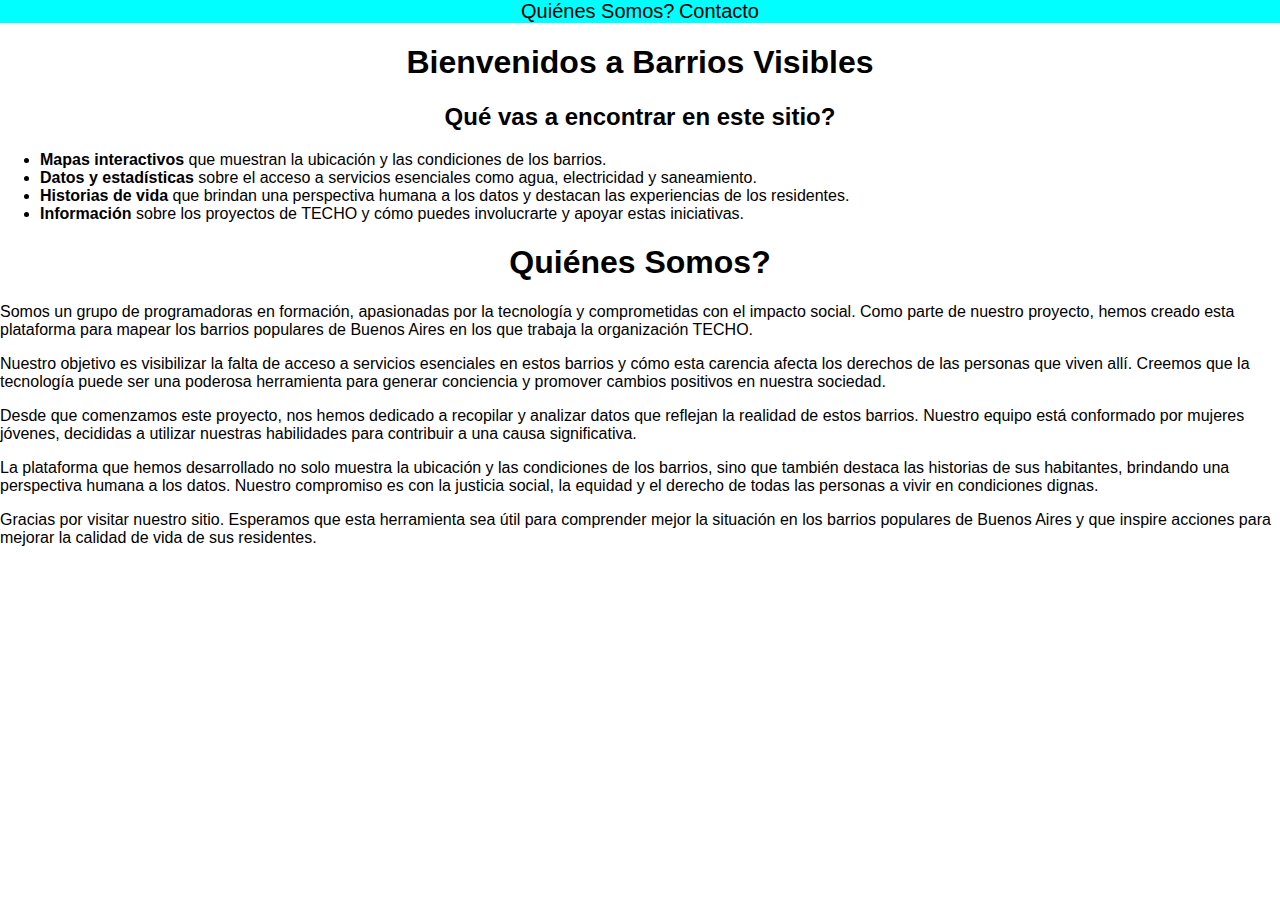
<file: index.html>
<!DOCTYPE html>
<html lang="en">
<head>
    <meta charset="UTF-8">
    <meta name="viewport" content="width=device-width, initial-scale=1.0">
    <title>Mapa Barrios</title>
 <link rel="stylesheet" href="/style.css">
</head>

<body> 
<!-- Encabezado -->
    <div class="header">
        <header>
            <nav>
                <a class="quienessomos" href="C:\Users\vaian\OneDrive\Escritorio\Conectando Barrios\Barrios Visibles\quienes-somos.html">Quiénes Somos?</a>
                <a class="contacto" href="C:\Users\vaian\OneDrive\Escritorio\Conectando Barrios\Barrios Visibles\contacto.html">Contacto</a>
            </nav>
        </header>
        <!--
        <section class="quienes.somos">
            <h2>Quiénes Somos?</h2>
            <p>Contenido de la sección 1.</p>
        </section>
    
        <section class="contacto">
            <h2>Contacto</h2>
            <p>Contenido de la sección 2.</p>
        </section>
    -->
<!-- Bienvenida al sitio web al sitio web -->
    
    <div class="inicio">
     <h1> 
      Bienvenidos a Barrios Visibles
     </h1>
           <h2>
             Qué vas a encontrar en este sitio?
            </h2>
            <ul>
                <li><b>Mapas interactivos</b> que muestran la ubicación y las condiciones de los barrios.</li>
                <li><b>Datos y estadísticas</b> sobre el acceso a servicios esenciales como agua, electricidad y saneamiento.</li>
                <li><b>Historias de vida</b> que brindan una perspectiva humana a los datos y destacan las experiencias de los residentes.</li>
                <li><b>Información</b> sobre los proyectos de TECHO y cómo puedes involucrarte y apoyar estas iniciativas.</li>
            </ul>
            <h1>
                Quiénes Somos?
            </h1>
            <p>Somos un grupo de programadoras en formación, apasionadas por la tecnología y comprometidas con el impacto social. Como parte de nuestro proyecto, hemos creado esta plataforma para mapear los barrios populares de Buenos Aires en los que trabaja la organización TECHO.</p>
            <p>Nuestro objetivo es visibilizar la falta de acceso a servicios esenciales en estos barrios y cómo esta carencia afecta los derechos de las personas que viven allí. Creemos que la tecnología puede ser una poderosa herramienta para generar conciencia y promover cambios positivos en nuestra sociedad.</p>
            <p>Desde que comenzamos este proyecto, nos hemos dedicado a recopilar y analizar datos que reflejan la realidad de estos barrios. Nuestro equipo está conformado por mujeres jóvenes, decididas a utilizar nuestras habilidades para contribuir a una causa significativa.</p>
            <p>La plataforma que hemos desarrollado no solo muestra la ubicación y las condiciones de los barrios, sino que también destaca las historias de sus habitantes, brindando una perspectiva humana a los datos. Nuestro compromiso es con la justicia social, la equidad y el derecho de todas las personas a vivir en condiciones dignas.</p>
            <p>Gracias por visitar nuestro sitio. Esperamos que esta herramienta sea útil para comprender mejor la situación en los barrios populares de Buenos Aires y que inspire acciones para mejorar la calidad de vida de sus residentes.</p>
    </div>
</body>
</file>
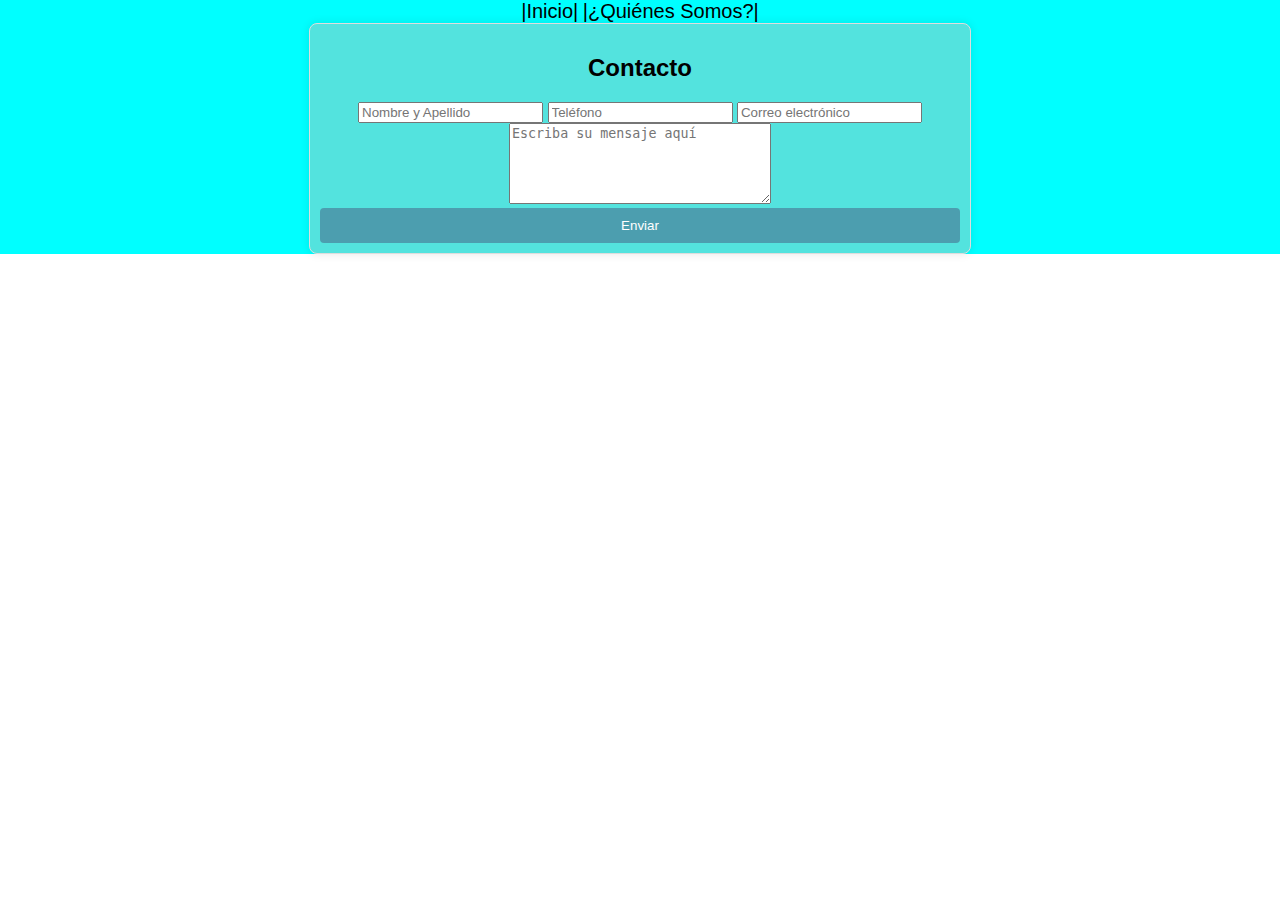
<file: contacto.html>
<!DOCTYPE html>
<html lang="es">


<head>
    <meta charset="UTF-8">
    <meta name="viewport" content="width=device-width, initial-scale=1.0">
    <title>Contacto</title>
    <link rel="stylesheet" href="/style.css">
</head>

<body>
    <!--Header-->
    <header>
        
            <nav>
                <a class="contacto" href="/index.html">|Inicio|</a>
                <a class="quienessomos" href="/quienes-somos.html">|¿Quiénes Somos?| </a>
               
            </nav>
        
        <form action="https://formsubmit.co/contactodesigualdadsocial@gmail.com" method="POST" class="form-contact"
        autocomplete="off">
        <h2>Contacto</h2>



        <div class="formulario">

            <input type="text" name="name" placeholder="Nombre y Apellido">

            <input type="tel" name="phone" placeholder="Teléfono">

            <input type="email" name="email" placeholder="Correo electrónico">

            <textarea name="message" cols="30" rows="5" placeholder="Escriba su mensaje aquí"></textarea>

            <input class="btn" type="submit" value="Enviar">

        </div>
    </header>
    

    <script src="script.js"></script>
    </form>
</body>


</html>
</file>
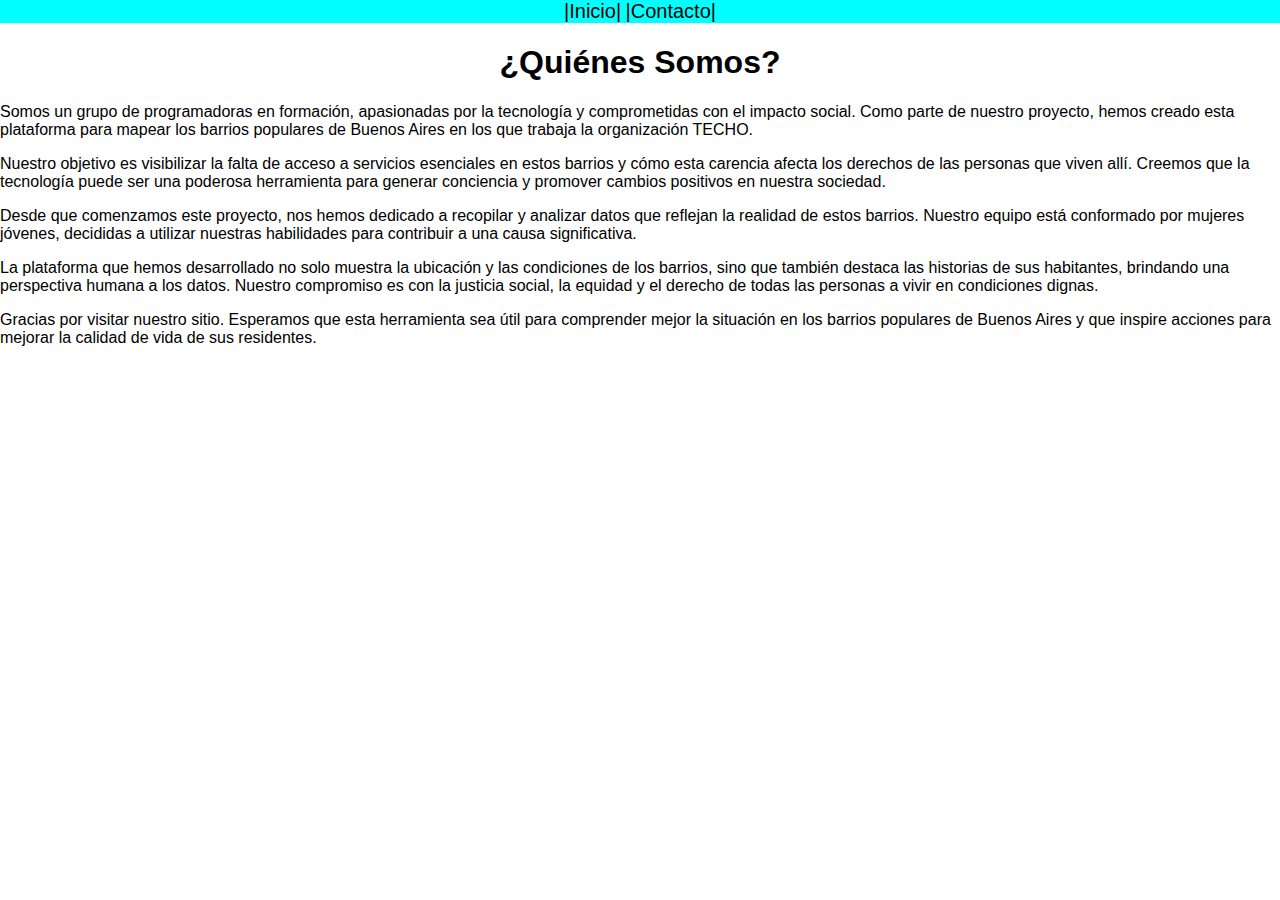
<file: quienes-somos.html>
<!DOCTYPE html>
<html lang="en">

<head>
    <meta charset="UTF-8">
    <meta name="viewport" content="width=device-width, initial-scale=1.0">
    <title>Quiénes Somos?</title>
    <link rel="stylesheet" href="style.css">
</head>

<body>

    <div class="header">
        <header>
            <nav>
                <a class="contacto" href="/index.html">|Inicio|</a>
                <a class="contacto" href="/contacto.html">|Contacto|</a>
               
            </nav>
        </header>
        <h1>
            ¿Quiénes Somos?
        </h1>
        <p>Somos un grupo de programadoras en formación, apasionadas por la tecnología y comprometidas con el impacto
            social. Como parte de nuestro proyecto, hemos creado esta plataforma para mapear los barrios populares de
            Buenos Aires en los que trabaja la organización TECHO.</p>
        <p>Nuestro objetivo es visibilizar la falta de acceso a servicios esenciales en estos barrios y cómo esta
            carencia afecta los derechos de las personas que viven allí. Creemos que la tecnología puede ser una
            poderosa herramienta para generar conciencia y promover cambios positivos en nuestra sociedad.</p>
        <p>Desde que comenzamos este proyecto, nos hemos dedicado a recopilar y analizar datos que reflejan la realidad
            de estos barrios. Nuestro equipo está conformado por mujeres jóvenes, decididas a utilizar nuestras
            habilidades para contribuir a una causa significativa.</p>
        <p>La plataforma que hemos desarrollado no solo muestra la ubicación y las condiciones de los barrios, sino que
            también destaca las historias de sus habitantes, brindando una perspectiva humana a los datos. Nuestro
            compromiso es con la justicia social, la equidad y el derecho de todas las personas a vivir en condiciones
            dignas.</p>
        <p>Gracias por visitar nuestro sitio. Esperamos que esta herramienta sea útil para comprender mejor la situación
            en los barrios populares de Buenos Aires y que inspire acciones para mejorar la calidad de vida de sus
            residentes.</p>
    </div>
</body>

</html>
</file>
<file: style.css>
header {
    display: grid; /* Utiliza display grid para organizar los elementos dentro del header */
    place-items: center; /* Centra los elementos dentro del header tanto horizontal como verticalmente */
    background-color: aqua; /* Establece el color de fondo del header como aqua */
}

body, html {
    height: 100%; /* Establece la altura del body y html al 100% del viewport */
    margin: 0; /* Elimina los márgenes predeterminados */
    font-family: Arial, sans-serif; /* Define la fuente para todo el documento como Arial o una fuente sans-serif genérica */
}

h1, h2 {
    text-align: center; /* Centra horizontalmente los textos de los encabezados h1 y h2 */
}

a {
    font-size: 20px; /* Establece el tamaño de fuente para todos los enlaces a 20px */
    text-decoration: none; /* Elimina el subrayado predeterminado de los enlaces */
    color: black; /* Establece el color de texto de los enlaces como negro */
}

a:hover {
    color: violet; /* Cambia el color de texto a violeta cuando el cursor se sitúa sobre los enlaces */
}

.container {
    display: flex; /* Utiliza display flex para crear un contenedor flexible */
    justify-content: center; /* Centra horizontalmente los elementos dentro del contenedor */
    align-items: center; /* Centra verticalmente los elementos dentro del contenedor */
    min-height: 100vh; /* Establece la altura mínima del contenedor al 100% del viewport */
    background-color: #f0f0f0; /* Establece el color de fondo del contenedor como #f0f0f0 */
}

.form-contact {
    width: 100%; /* Establece el ancho del formulario al 100% del contenedor padre */
    max-width: 50%; /* Establece el ancho máximo del formulario al 50% del contenedor padre */
    padding: 10px; /* Añade relleno interno de 10px al formulario */
    background-color: #53e3de; /* Establece el color de fondo del formulario como #53e3de */
    border: 1px solid #ddd; /* Añade un borde de 1px sólido con color #ddd alrededor del formulario */
    border-radius: 8px; /* Aplica un radio de borde de 8px para redondear las esquinas del formulario */
    box-shadow: 0 0 10px rgba(0, 0, 0, 0.1); /* Añade una sombra ligera alrededor del formulario */
}

.formulario {
    margin-top: 20px; /* Añade margen superior de 20px al elemento con clase 'formulario' */
    text-align: center; /* Centra horizontalmente el texto dentro del elemento con clase 'formulario' */
}

.input-field {
    width: 100%; /* Establece el ancho del campo de entrada al 100% del contenedor padre */
    padding: 10px; /* Añade relleno interno de 10px al campo de entrada */
    margin-bottom: 10px; /* Añade margen inferior de 10px al campo de entrada */
    border: 1px solid #ccc; /* Añade un borde de 1px sólido con color #ccc alrededor del campo de entrada */
    border-radius: 4px; /* Aplica un radio de borde de 4px para redondear las esquinas del campo de entrada */
    box-sizing: border-box; /* Incluye el borde y el relleno en el ancho total del campo de entrada */
}

.btn {
    display: block; /* Establece el botón como elemento de bloque */
    width: 100%; /* Establece el ancho del botón al 100% del contenedor padre */
    padding: 10px; /* Añade relleno interno de 10px al botón */
    background-color: #4c9eaf; /* Establece el color de fondo del botón como #4c9eaf */
    color: white; /* Establece el color de texto del botón como blanco */
    border: none; /* Elimina el borde del botón */
    border-radius: 4px; /* Aplica un radio de borde de 4px para redondear las esquinas del botón */
    cursor: pointer; /* Cambia el cursor al puntero cuando se pasa sobre el botón */
}

.btn:hover {
    background-color: #ffffff; /* Cambia el color de fondo a blanco cuando se pasa el cursor sobre el botón */
    color: black; /* Cambia el color de texto a negro cuando se pasa el cursor sobre el botón */
}

.map-container {
    display: flex; /* Utiliza display flex para crear un contenedor flexible */
    justify-content: center; /* Centra horizontalmente los elementos dentro del contenedor */
    align-items: center; /* Centra verticalmente los elementos dentro del contenedor */
    min-height: 50vh; /* Establece la altura mínima del contenedor al 50% del viewport */
    background-color: #f0f0f0; /* Establece el color de fondo del contenedor como #f0f0f0 */
}

@media (max-width: 768px) {
    .container {
        flex-direction: column; /* Cambia la dirección de los elementos a columna en pantallas pequeñas */
    }
    
    .form-contact {
        max-width: 90%; /* Establece el ancho máximo del formulario al 90% del contenedor padre en pantallas pequeñas */
    }
}
</file>
